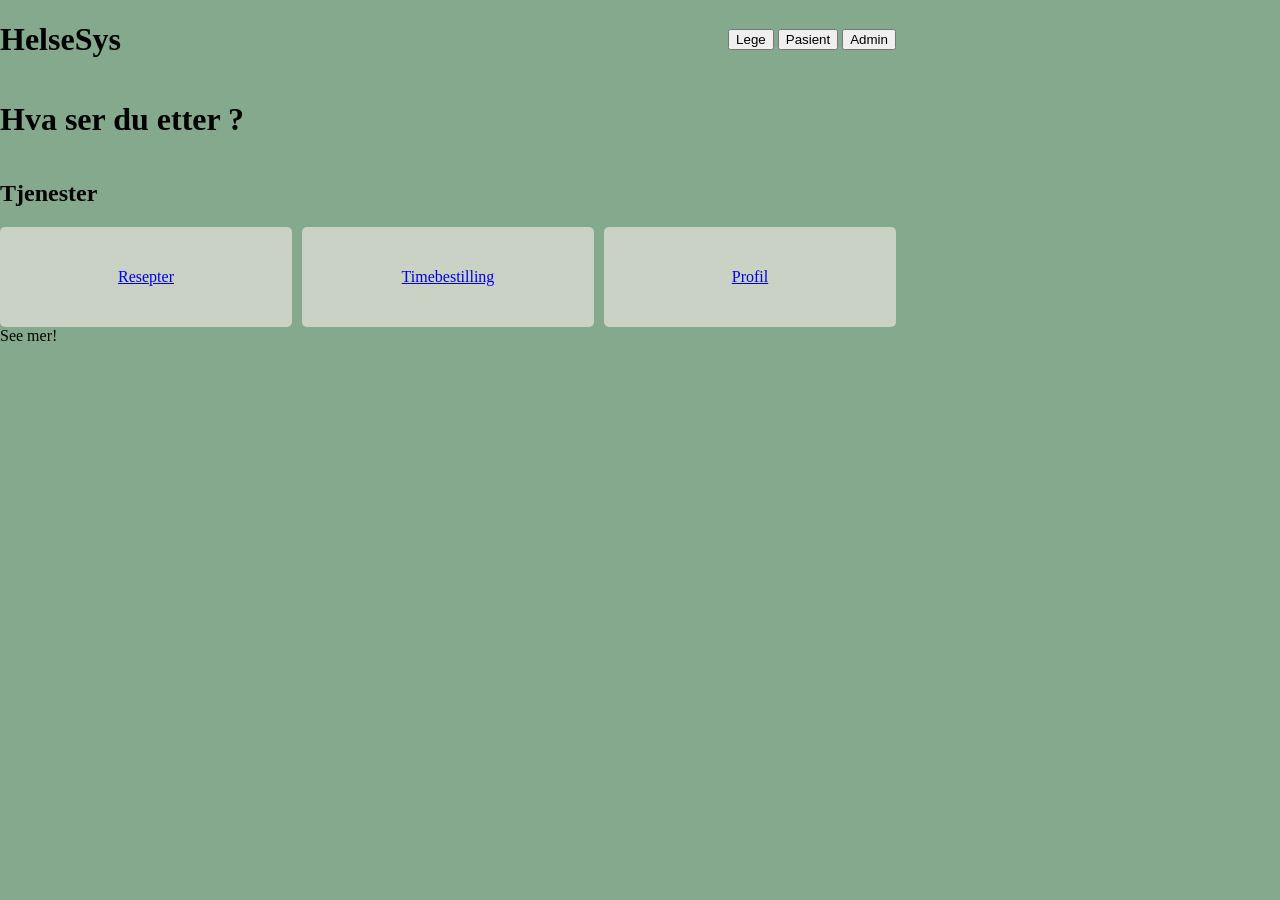
<file: PrototypeFrontend/index.html>
<!DOCTYPE html>
<html lang="en">
<head>
    <meta charset="UTF-8">
    <meta name="viewport" content="width=device-width, initial-scale=1.0">
    <title>Document</title>
    <link rel="stylesheet" href="style.css">
    <link id="rolleCss" rel="stylesheet" href="patient.css">
</head>
<body>
    <div id="header">
        <div id="headerContainer">
            <h1>HelseSys</h1>
            <div>
                <button id="legeRolle" onclick="changeRole('doctor')">Lege</button>
                <button id="pasientRolle" onclick="changeRole('patient')">Pasient</button>
                <button id="adminRolle" onclick="changeRole('admin')">Admin</button>
            </div>
        </div>
    </div>
    <div id="tjenestePanel">
        <div id="tjenestePanelContainer">
            <h1>Hva ser du etter ?</h1>
            <h2>Tjenester</h2>
            <div id="col">
                <div id="box"><a href="/Resept">Resepter</a></div>
                <div id="box"><a href="/Timebestilling">Timebestilling</a></div>
                <div id="box"><a href="/Profile">Profil</a></div>
            </div>
            <div>
                See mer!
            </div>
        </div>
    </div>
    <div id="mainContent">
        
    </div>
    <div id="footer">

    </div>

    <script src="script.js"></script>
</body>
</html>
</file>
<file: PrototypeFrontend/style.css>
body {
    background: var(--bg);
    margin: 0;
    display: flex;
    flex-direction: column;
    height: 100vh;
}


----------------------------------------------V|HEADER|V----------------------------------

header{
    flex: 2;
    display: flex;
    flex-direction: row;
    background-color: var(--primary);
    justify-content:center;
}

#headerContainer{
    display: flex;
    flex-direction: row;
    justify-content: space-between;
    width: 70%;
    align-items: center;
}
.navbar, .btn-primary{
    background-color: var(--primary); 
}

----------------------------------------------V|Content|V----------------------------------


#tjenestePanel{
    background-color: var(--primary);
    flex:5;
    display: flex;
    justify-content: center;
    width: 100%;
}

#tjenestePanelContainer{
    display: flex;
    flex-direction: column;
    justify-content:center;
    width: 70%;
}

#col{
    display: flex;
    flex-direction: row;
    gap: 10px;
    width: 100%;
    
}

#box{
    background: var(--seccondary);
    height: 100px;
    width: 100%;
    text-align: center;
    display: flex;
    justify-content: center;
    align-items: center;    
    border-radius: 5px;
}

#mainContent {
    flex: 8;
    display: flex;
    justify-content: center;
    align-items: center;
}


-------------------------------------V|FOOTER|V-----------------------------------

#footer{
    margin-top: auto;
    flex: 1;
    display: flex;
    background-color: var(--primary);
}
</file>
<file: PrototypeFrontend/patient.css>
:root {
    --primary: #52796F;
    --bg: #84A98C;
    --seccondary:#CAD2C5;
}
</file>
